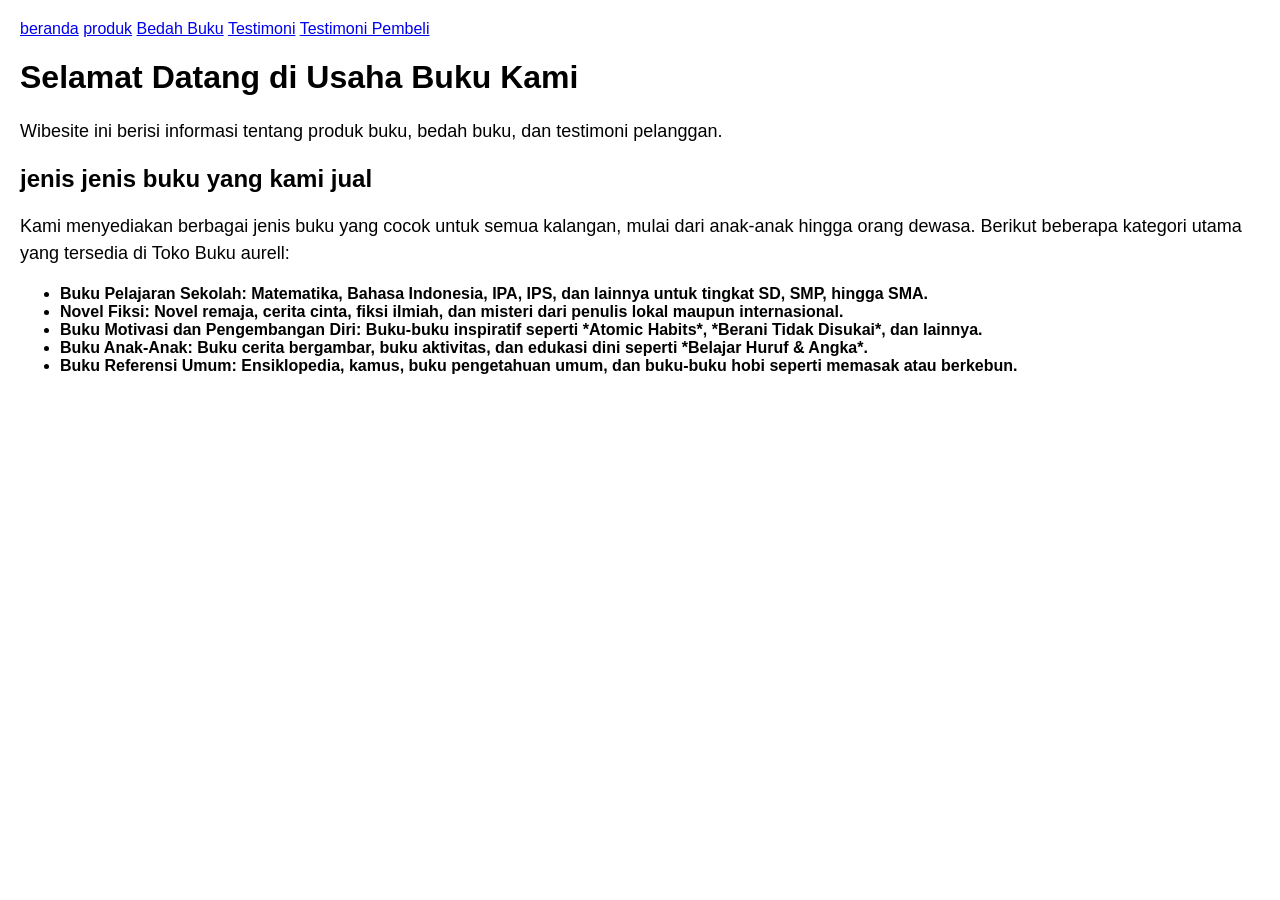
<file: index.html>
<!DOCTYPE html>
<html  lang="id">
<head>
  <meta charset="UTF-8">
  <meta name="viewport"  content="witdh=device-width, initial-scale=1.0">
  <title>Profil Usaha Buku<ti</title>
  <link rel="stylesheet"  href="style.css"  />
</head>
<header> </header>
<body>
<nav> 
  <a href="index.html">beranda</a>
 <a href="produk.html">produk</a>
 <a href="bedah-buku.html">Bedah Buku</a>
 <a href="testimoni.html">Testimoni</a>
 <a href="tampil-testimoni.html">Testimoni Pembeli</a>
</nav>

     <h1>Selamat Datang di Usaha Buku Kami</h1>
     <p>Wibesite ini berisi informasi tentang produk buku, bedah buku, dan testimoni pelanggan.</p>
<h2> jenis jenis buku yang kami jual</h2>
<p> Kami menyediakan berbagai jenis buku yang cocok untuk semua kalangan, mulai dari anak-anak hingga orang dewasa. Berikut beberapa kategori utama yang tersedia di Toko Buku aurell:</p>
<ul>
<li><strong> Buku Pelajaran Sekolah: Matematika, Bahasa Indonesia, IPA, IPS, dan lainnya untuk tingkat SD, SMP, hingga SMA.</strong></li>
<li><strong> Novel Fiksi: Novel remaja, cerita cinta, fiksi ilmiah, dan misteri dari penulis lokal maupun internasional.</strong></li>
<li><strong> Buku Motivasi dan Pengembangan Diri: Buku-buku inspiratif seperti *Atomic Habits*, *Berani Tidak Disukai*, dan lainnya.</strong></li>
<li><strong> Buku Anak-Anak: Buku cerita bergambar, buku aktivitas, dan edukasi dini seperti *Belajar Huruf & Angka*.</strong></li>
<li><strong> Buku Referensi Umum: Ensiklopedia, kamus, buku pengetahuan umum, dan buku-buku hobi seperti memasak atau berkebun.</strong></li>
</ul>
</body>
</html>
</file>
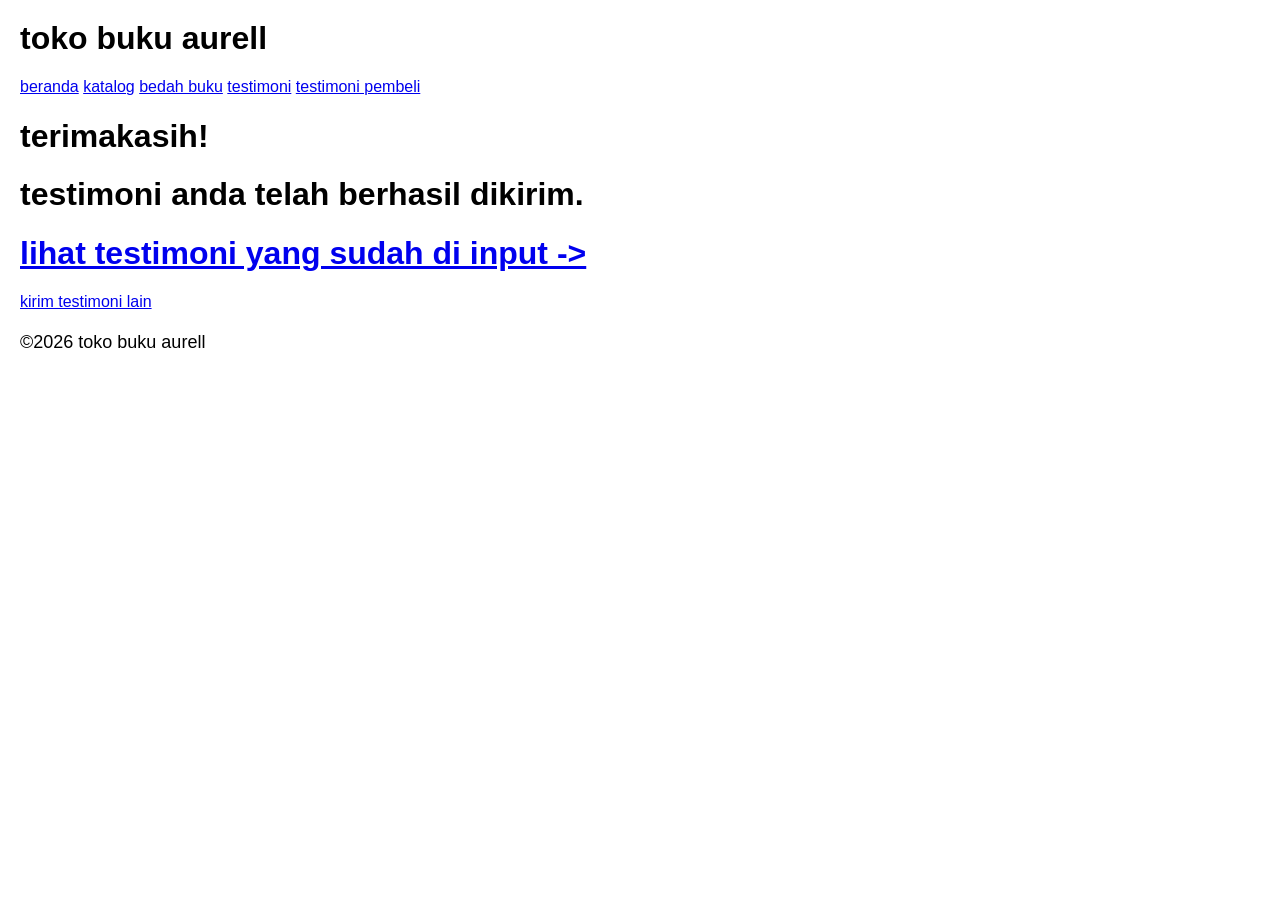
<file: proses-testimoni.html>
<html lang="id">
    <head> 
        <meta charset="UTF-8">
        <meta name="viewport" content="witdh=device-width,initial-scale=1.0">
        <title> semua testimoni - toko buku aurell</title>
        <link rel="stylesheet" href="style.css">

    </head>
    <body>

    <header>
        <h1> toko buku aurell</h1>
        <nav>
            <a href="index.html">beranda</a>
            <a href="produk.html">katalog</a>
            <a href="bedah-buku.html">bedah buku</a>
            <a href="testimoni.html">testimoni</a>
            <a href="tampil-testimoni.html">testimoni pembeli</a>
        </nav>
    </header>
    </body>
</html>
<main class="konfirmasi">
    <h1>terimakasih!</h1>
    <h1> testimoni anda telah berhasil dikirim.</h1>
    <h1><a href="tampil-testimoni.html"> lihat testimoni yang sudah di input -></a></h1>
    <section class="testimoni-terkirim"></section>
    <a href="testimoni.html">kirim testimoni lain</a>
</main>

<footer> 
    <p>&copy;2026 toko buku aurell</p>
</footer>
      </body>
      </html>
</file>
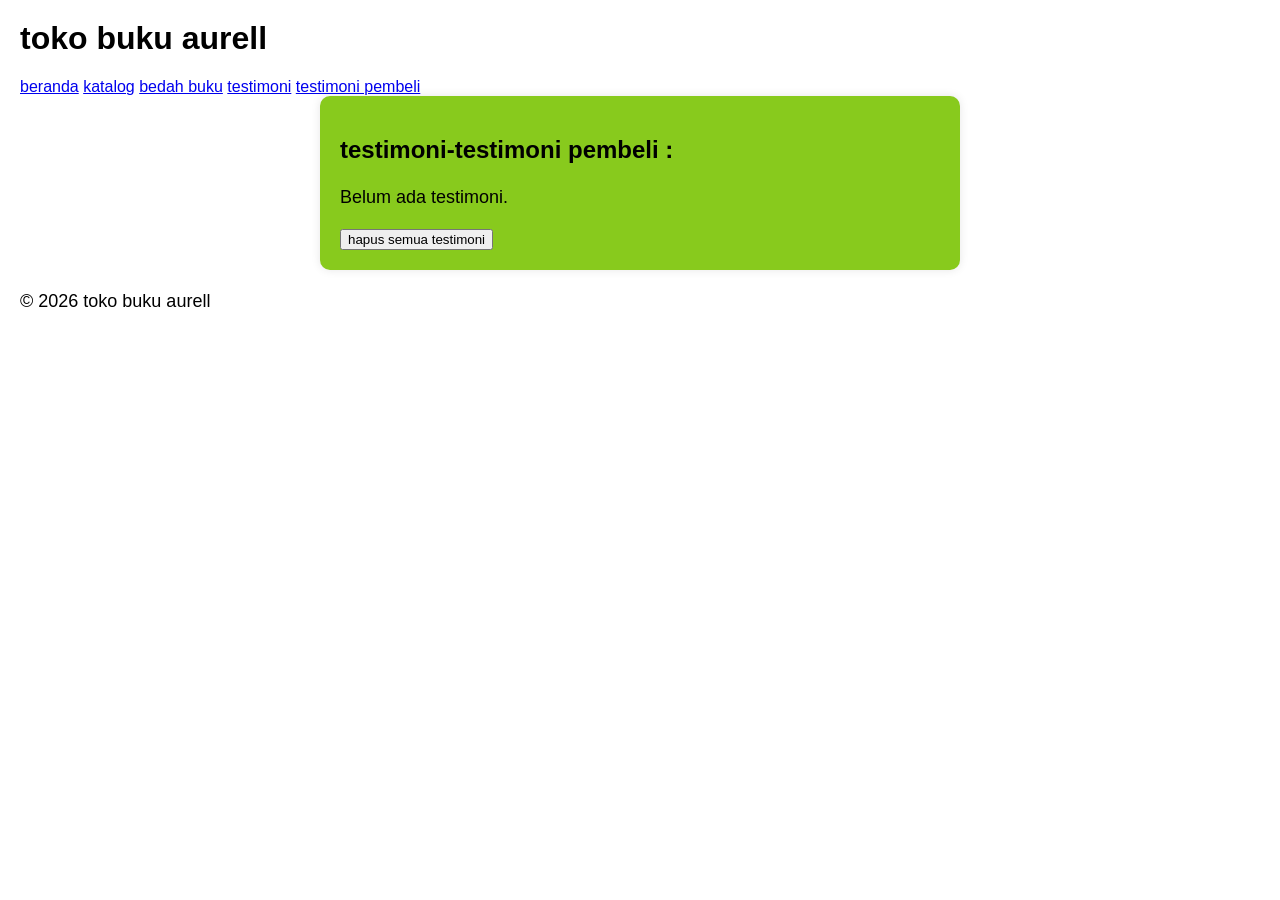
<file: tampil-testimoni.html>
<html lang="id">
    <head> 
        <meta charset="UTF-8">
        <meta name="viewport" content="witdh=device-width,initial-scale=1.0">
        <title> semua testimoni - toko buku aurell</title>
        <link rel="stylesheet" href="style.css">

    </head>
    <body>

    <header>
        <h1> toko buku aurell</h1>
        <nav>
            <a href="index.html">beranda</a>
            <a href="produk.html">katalog</a>
            <a href="bedah-buku.html">bedah buku</a>
            <a href="testimoni.html">testimoni</a>
            <a href="tampil-testimoni.html">testimoni pembeli</a>
        </nav>
    </header>
    <main class="formulir">
        <h2> testimoni-testimoni pembeli :</h2>
        <div id="daftar testimoni"></div>
        <button id="hapus semua">hapus semua testimoni</button>
    </div>
    <section>
        <div id="daftar testimoni"></div>
    </section>
</main>
<footer>
    <p>&copy; 2026 toko buku aurell</p>
</footer>

<script> 
    const container= document.getElementById('daftar testimoni');
    const testimoniList= JSON.parse(localStorage.getItem('testimoniList')) || [];
    if (testimoniList.length === 0){
        container.innerHTML ="<p>belum ada testimoni.</p>"
    } else { 
        {testimoniList.forEach}((t,i))  
             const el=document.createElement('div');
            el.className='testimoni-box';
            el.innerHTML=`
            <p><strong>nama;</strong> ${t.nama}</p>
            <p><strong>email;</strong> ${t.email}</p>
            <p><strong>pesan;</strong> ${t.pesan}</p>
        `; 
        container.appendChild(el);
    };
    document.getElementById('hapus semua').onclick=function(){}
        const konfirmasi = confirm('apakah anda yakin ingin menghapus semua tetsimoni?');
    if (konfirmasi) {
        localStorage.removeItem('tetsimoniList');
        location.reload();
    }
    ;
</script>
</body>
</html>
<script>
const forEachelement = {
    container
}; 
  document.getElementById('daftarTestimoni');
  const testimonilist= 
  JSON.parse(localStorage.getItem('testimonilist')) || [];
  if (testimonilist.length === 0) {
    container.innerHTML = "<p>Belum ada testimoni.</p>";
  } else {
    testimonilist.forEach((t,i)=>  {
       const el = document.createElemen('div');
  el.className = 'testimoni-box';
  el.innerHTML = `
  <p><strong>Nama:</strong> ${t.nama}</p>
  <p><strong>Email:</strong> ${t.email}</p>
  <p><strong>Pesan:</strong> ${t.pesan}</p>
  `;
  container.appendChild(el);
    }
  )}; 

document.getElementById('hapusSemua').addEventListener('click',function() {
  const konfirmasi = confirm('Apakah Anda yakin ingin menghapus semua testimoni?');
  if (konfirmasi) {
    localStorage.removeItem("testimoniList");
    location.reload();
  }
});
</script>
  </body>
  </html>
</file>
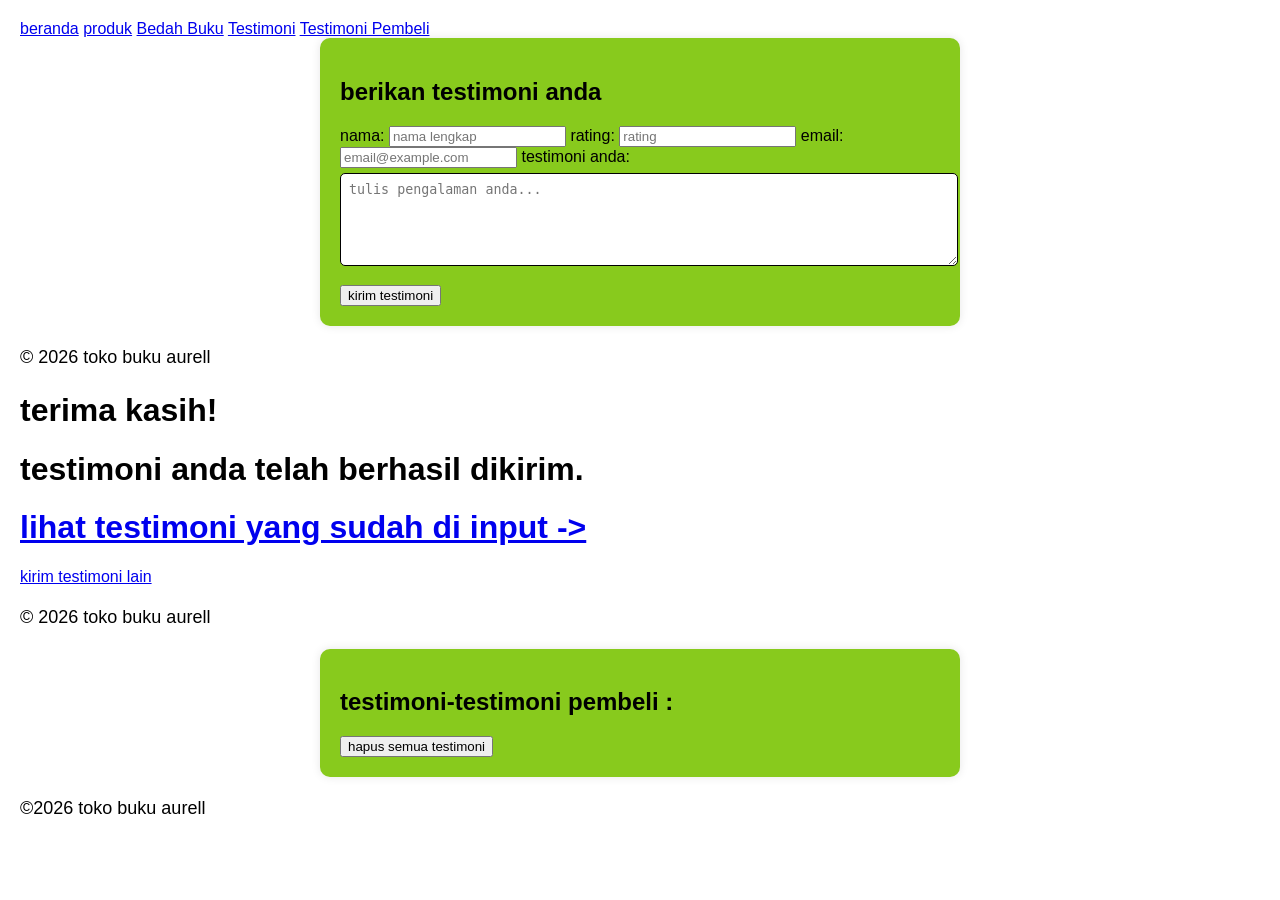
<file: testimoni.html>
<!DOCTYPE html>
<html  lang="id">
<head>
  <meta charset="UTF-8">
  <meta name="viewport"  content="witdh=device-width, initial-scale=1.0">
  <title>semua testimoni</title>
  <link rel="stylesheet"  href="style.css"  />
</head>
<body>
    <header> 
        <nav> 
             <a href="index.html">beranda</a>
 <a href="produk.html">produk</a>
 <a href="bedah-buku.html">Bedah Buku</a>
 <a href="testimoni.html">Testimoni</a>
 <a href="tampil-testimoni.html">Testimoni Pembeli</a>
</nav>
</header>
<main class="formulir">
  <h2> berikan testimoni anda</h2>
  <form id="formtestimoni">

    <label for="nama"> nama:</label>
<input type="text" id="nama" name="nama" required placeholder="nama lengkap">

<label for="nama"> rating:</label>
<input type="number" name="rating" required placeholder="rating">

<label for="email"> email:</label>
<input type="email" id="email" name="email" required placeholder="email@example.com">

<label for="pesan">testimoni anda:</label>
<textarea id="pesan" name="pesan" required placeholder="tulis pengalaman anda..." rows="5"></textarea>

<button type="submit">kirim testimoni</button>
  </form>
</main>
<footer>
  <p>&copy; 2026 toko buku aurell</p>
</footer>
<main class="konfirmasi">
  <h1>terima kasih!</h1>
  <h1> testimoni anda telah berhasil dikirim.</h1>
  <h1><a   href="tampil-testimoni.html"> lihat testimoni yang sudah di input -></a></h1>
  <section class="testimoni-terkirim"></section>
  <a href="testimoni.html">kirim testimoni lain</a>
</main>
<footer> 
  <p>&copy; 2026 toko buku aurell</p>
</footer>
</body>
</html>
<html  lang="id">
<head>
  <meta charset="UTF-8">
  <meta name="viewport"  content="witdh=device-width, initial-scale=1.0">
  <title>semua testimoni - toko buku aurell</title>
  <link rel="stylesheet"  href="style.css"  />
</head>
<main class="formulir">
  <h2> testimoni-testimoni pembeli :</h2>
  <div id="daftartestimoni"></div>

  <button id="hapus semua">hapus semua testimoni</button>
</div>

<section>
  <div id="daftartestimoni"></div>
</section>
</main>
<footer>
  <p>&copy;2026 toko buku aurell</p>
</footer>
<script>
document.getElementById('formTestimoni').addEventListener('submit', function(e) {
  e.preventDefault();

  const nama = document.getElementById('nama').value;
  const email = document.getElementById('email').value;
  const pesan = document.getElementById('pesan').value;

  const dataBaru = { nama, email, pesan };

  // Ambil data dari localStorage
  const testimoniList = JSON.parse(localStorage.getItem('testimoniList')) || [];

  // Tambahkan testimoni baru
  testimoniList.push(dataBaru);

  // Simpan kembali ke localStorage
  localStorage.setItem('testimoniList', JSON.stringify(testimoniList));

  // Arahkan ke halaman konfirmasi
  window.location.href = 'proses-testimoni.html';
});
</script>
</file>
<file: style.css>
body{
background-color: rgb(128, 192, 10) #88ca1d;
    font-family: Arial, Helvetica, sans-serif;
    color: #000000;
    margin: 20px;
}

h1{
    color:rgb(145, 219, 6)
    text-align center;
}

h2{
    color:rgb(157, 238, 90)
    text-align left;
}

p{
    font-size: 18px;
    text-align: left;
    line-height: 1.5;
}
.daftar-produk {
    display: grid;
    grid-template-columns: minmax(250px, 1fr);
    gap: 20px;
    padding: 20px;
}

.produk {
    background-color: #88ca1d;
    border: 1px solid #000000;
    padding: 15px;
    border-radius: 10px;
    text-align: center;
    box-shadow: 0 2px 6px rgba(0, 0, 0, 0.1);
}

.produk img {
    width: 150px;
    height: auto;
    border-radius: 5px;
    margin-bottom: 10px;
}

.produk h2 {
    font-size: 20px;
    color: #000000;
}

.produk h3 {
    font-size: 16px;
    color: #88ca1d;
}

.harga {
    font-weight: bold;
    color: #000000;
}
.deskripsi {
    font-size: 14px;
    color: #000000;
}
.artikel { 
    max-width: 700px;
    margin: auto;
    padding: 20px;
    background-color: #88ca1d;
    font-family: Cambria, Cochin, Georgia, serif;

    line-height: 1.8;
}
.artikel .penulis { 
font-style: italic;
color: #000000;
margin-bottom: 20px;
}
.artikel .sampul {
    width: 180px;
    float: right;
    margin: 0 0 20px 20px;
    border: 1px solid #88ca1d
    box-shadow  2px 2px 6px rgba(0, 0, 0, 0.1);
}
.artikel blockquote {
    font-style: italic;
    padding-left: 20px;
    margin: 20px 0;
    border-left: 4px solid #88ca1d;
    color: #000000;
    background-color: #fdfdfd;
}
.btn-kembali { 
    display: inline-block;
    margin-top: 30px;
    padding: 10px 16px;
    background-color: #000000;
    color: white;
    text-decoration: none;
    border-radius: 4px;

}
.btn-kembali:hover { 
    background-color: #000000;
}
.artikel { 
    max-width: 700px;
    margin: auto;
    padding: 20px;
    background-color: #88ca1d;
    font-family: Cambria, Cochin, Georgia, serif;

    line-height: 1.8;
}
.artikel .penulis { 
font-style: italic;
color: #000000;
margin-bottom: 20px;
}
.artikel .sampul {
    width: 180px;
    float: right;
    margin: 0 0 20px 20px;
    border: 1px solid #88ca1d
    box-shadow  2px 2px 6px rgba(0, 0, 0, 0.1);
}
.artikel blockquote {
    font-style: italic;
    padding-left: 20px;
    margin: 20px 0;
    border-left: 4px solid #88ca1d;
    color: #000000;
    background-color: #fdfdfd;
}
.btn-kembali { 
    display: inline-block;
    margin-top: 30px;
    padding: 10px 16px;
    background-color: #000000;
    color: white;
    text-decoration: none;
    border-radius: 4px;

}
.btn-kembali:hover { 
    background-color: #000000;
}
.formulir {
    max-width: 600px;
    margin: auto;
    padding: 20px;
    background-color: #88ca1d;
    border-radius: 10px;
    box-shadow: 0 0 10px rgba(0, 0, 0, 0.1);
}
.form label{
    display: block;
    margin-top: 10px;
    font-weight: bold;
}
.form input,
form select,
form textarea {
    width: 100%;
    padding: 8px;
    margin-top: 5px;
    margin-bottom: 15px;
    border-radius: 5px;
    border: 1px solid;
}
.form button{
    background-color: #88ca1d;
    color: white;
    padding: 10px 15px;
    border: none;
    border-radius: 5px;
    cursor: pointer;
}
.form button:hover{
    background-color: #88ca1d;
}
</file>
